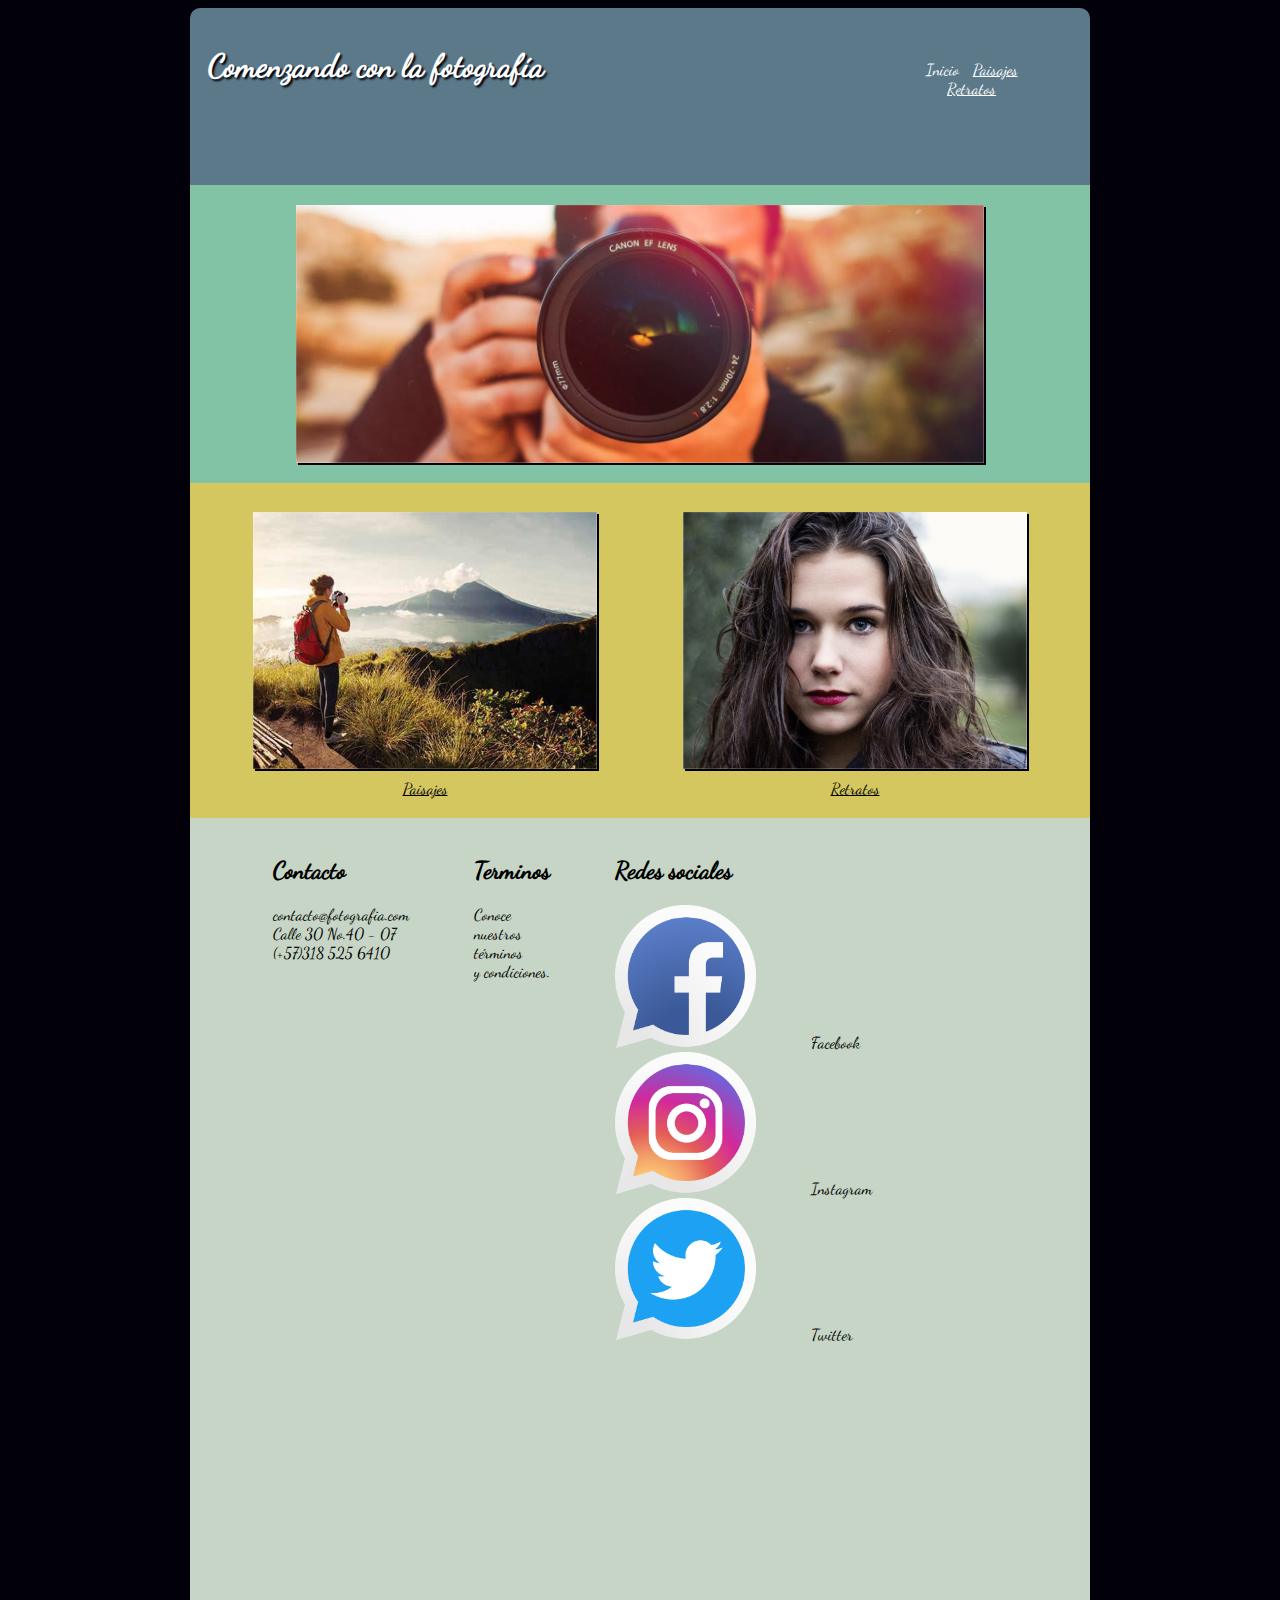
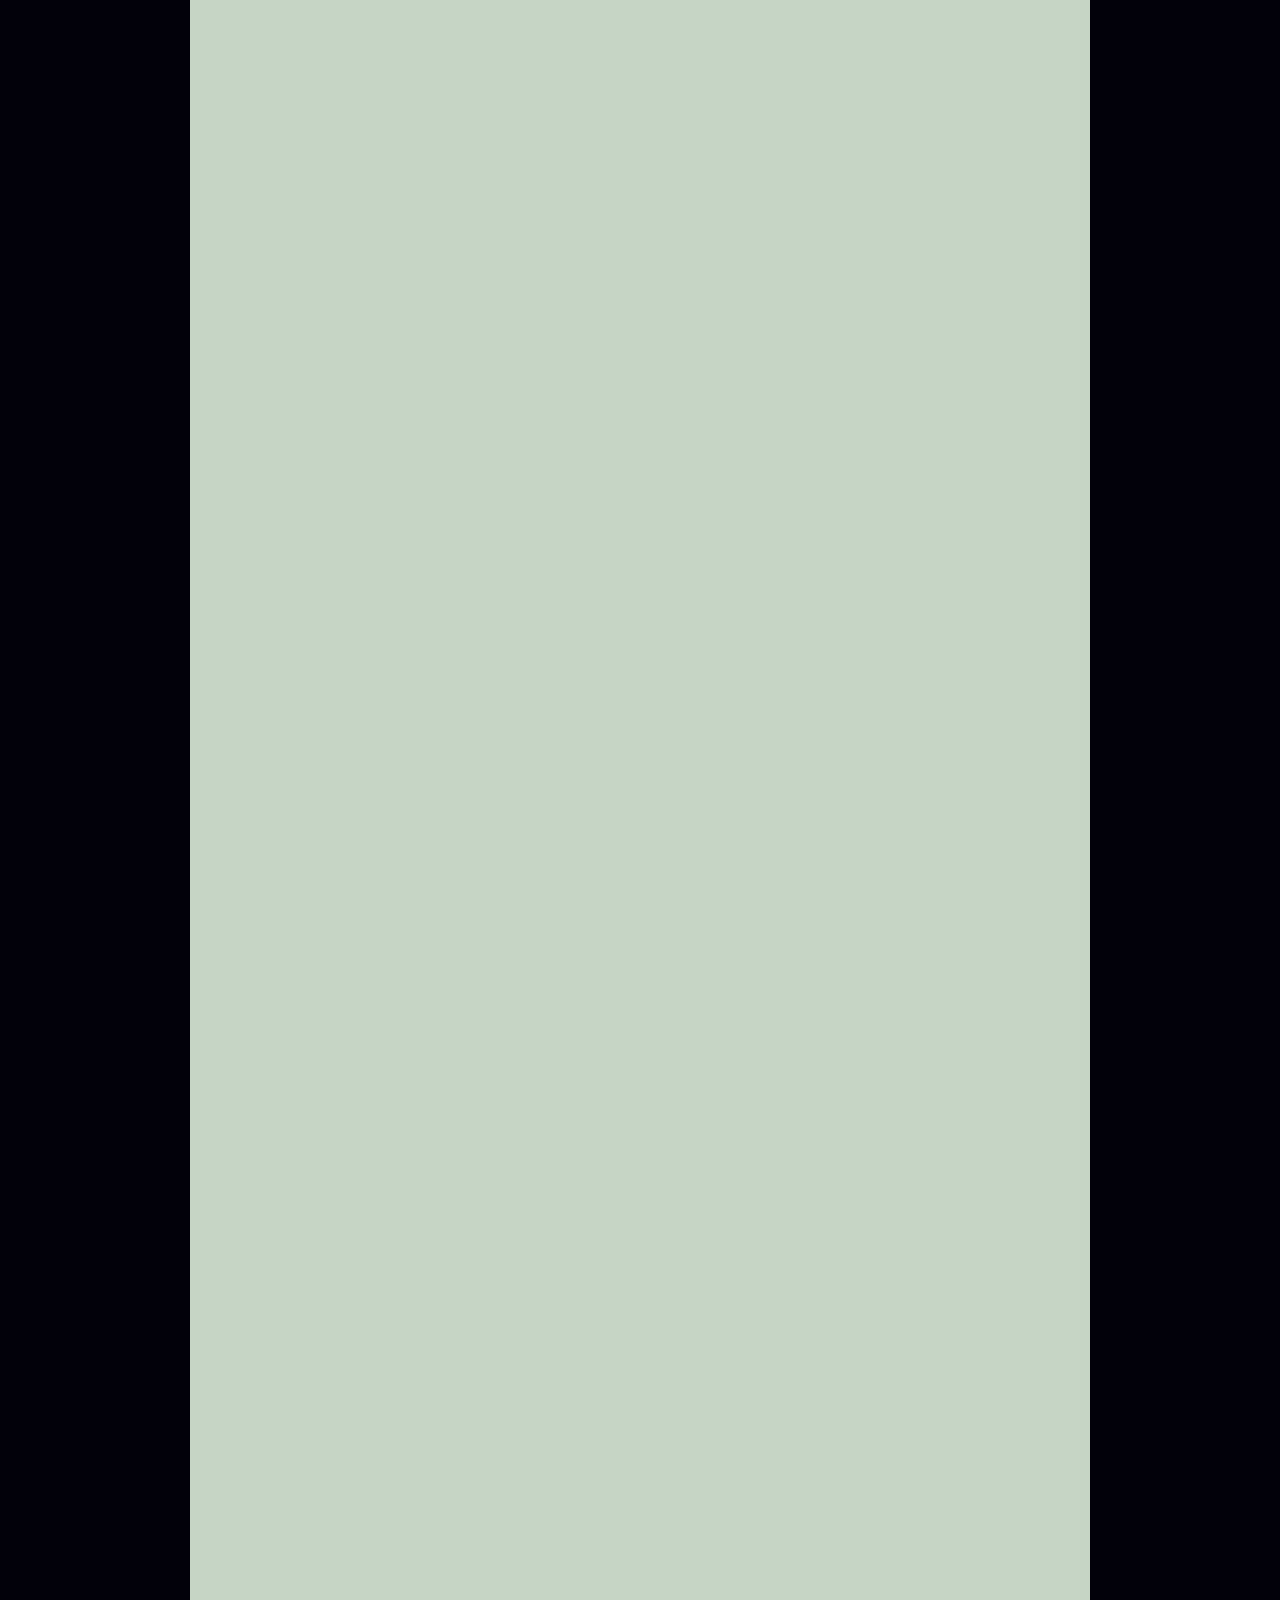
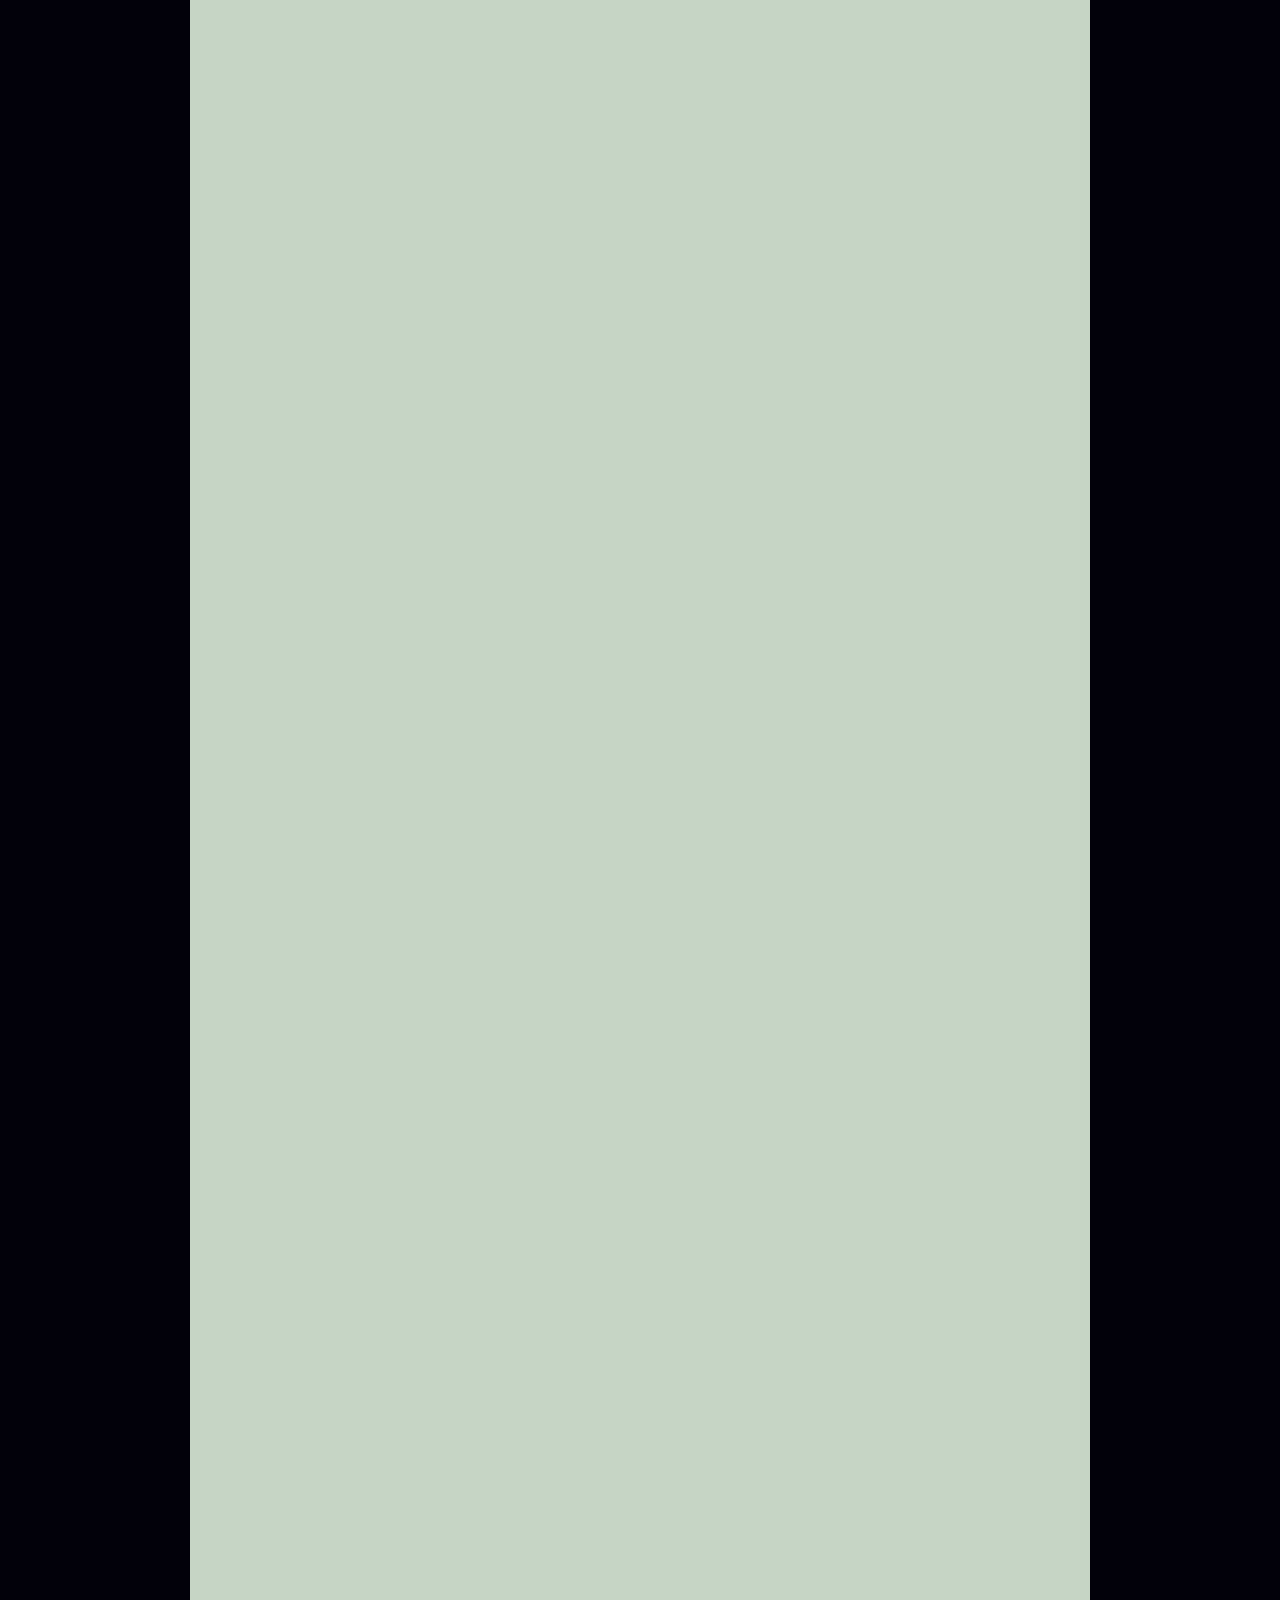
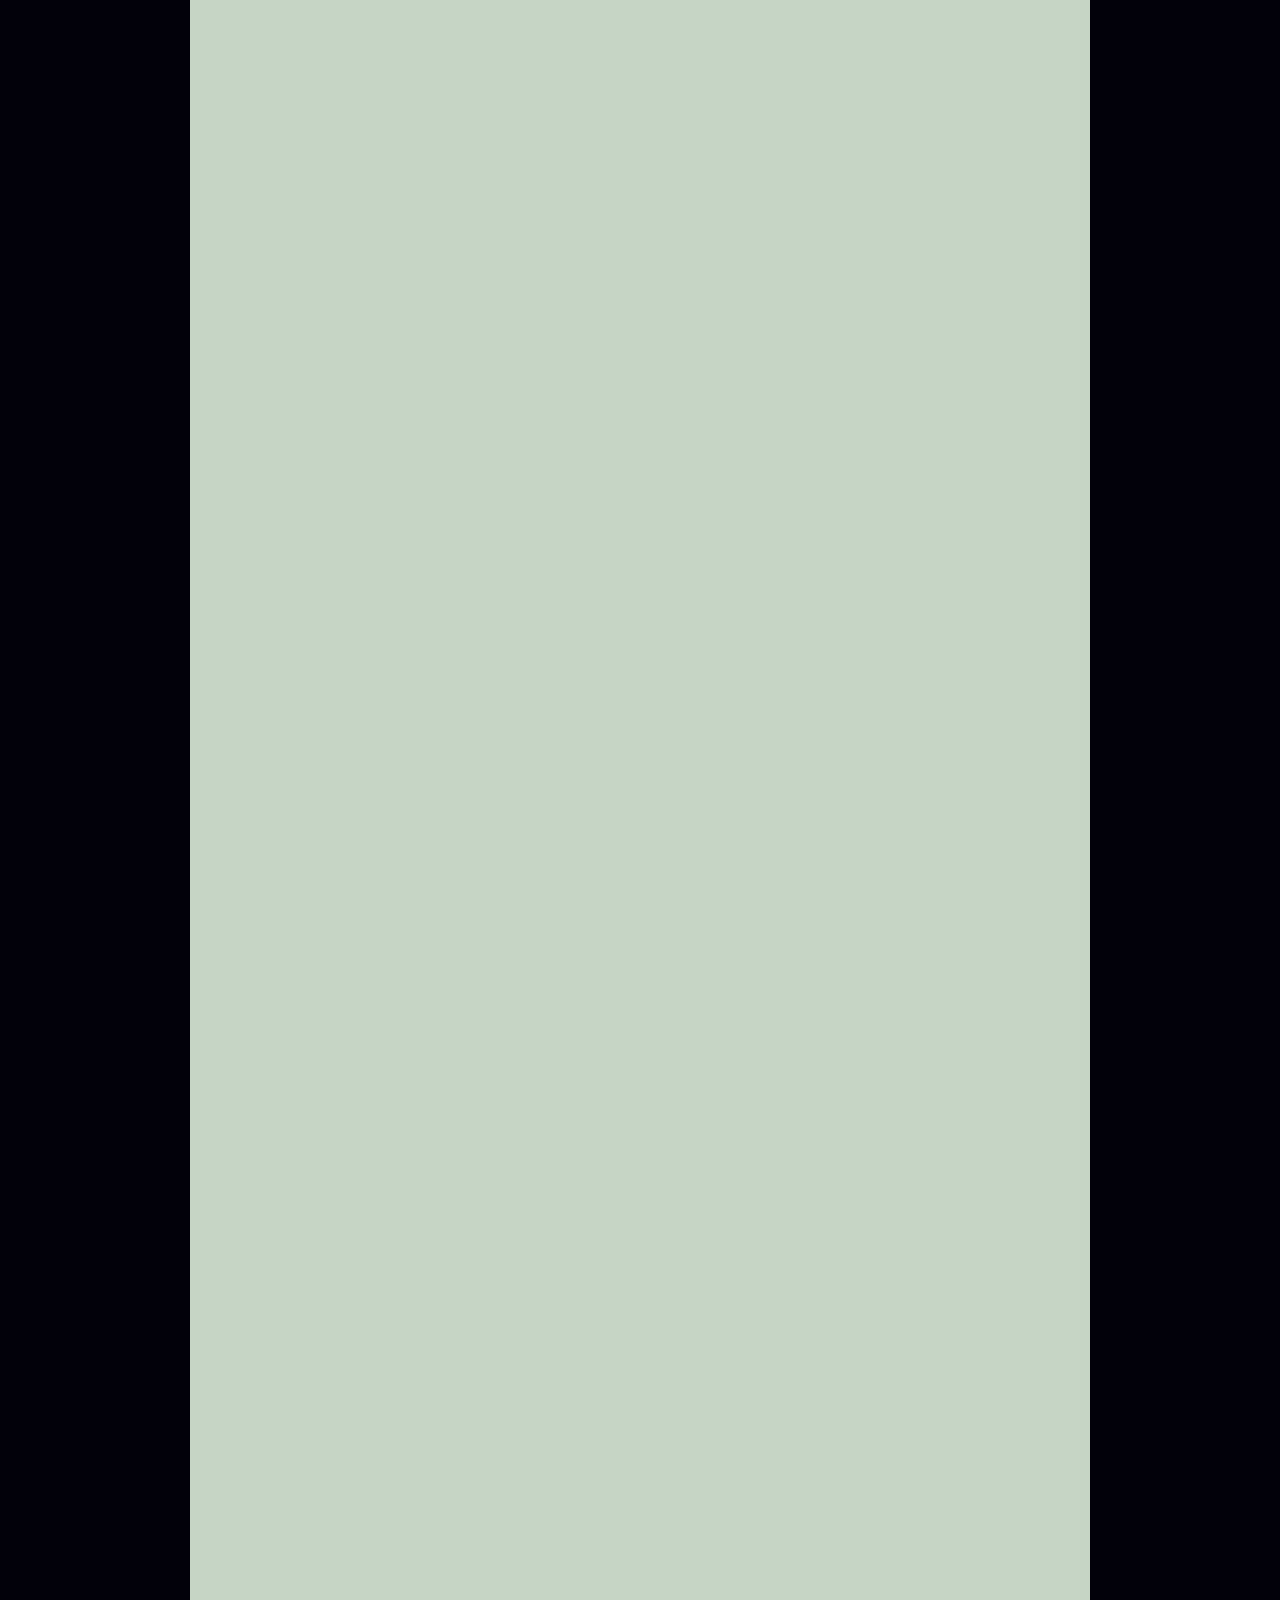
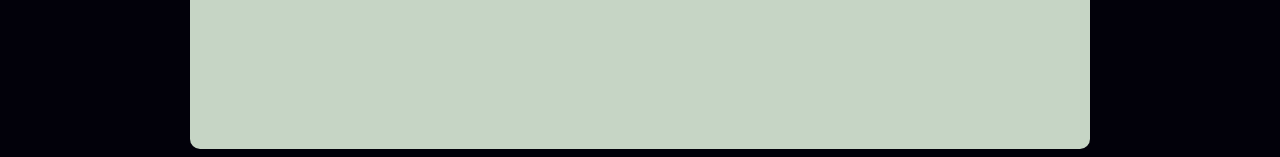
<file: index.html>
<!DOCTAYPE html>
<html>
 <head>
    <meta charset="utf-8">
    <meta name="viewport" content="width=device-width, initial-scale=1.0, user-scalable=yes"/>
    <title>Comenzando con la fotografía</title>
    <link rel="stylesheet" href="css/estilos.css">
 </head>
 <body>
   <div id="contenido">
    <header>
      <div>
      <h1>Comenzando con la fotografía</h1>
      </div>
      <nav id="menu">
          <ul>
            <li><a href="index.html" class="active">Inicio</a></li>
            <li><a href="paisajes.html">Paisajes</a></li>
            <li><a href="retratos.html">Retratos</a></li>
          </ul>
        </nav>
    </header>
     <section id="img1">
        <img src="img/img1.jpg" alt="comenzando con la fotografía">
     </section>
     <section id="img2">
       <div class="imagen2">
         <a href="paisajes.html"><img src="img/img2.jpg" alt="paisajes"><br>Paisajes</a>
       </div>
       <div class="imagen3">
         <a href="retratos.html"><img src="img/img3.jpg" alt="retratos"><br>Retratos</a>
       </div>
     </section>
    <footer>
        <div class="contacto">
          <h2>Contacto</h2>
              <p>
               <a href="mailto:contacto@fotografia.com?subject=feedback">contacto@fotografia.com</a><br>
               Calle 30 No.40 - 07<br>
               (+57)318 525 6410
              </p>
        </div>
        <div class="terminos">
          <h2>Terminos</h2>
          <p>Conoce nuestros términos<br> y condiciones.</p>
        </div>
        <div class="social">
          <h2>Redes sociales</h2>
           <p>
            <a href="https://www.facebook.com/"><img src="img/facebook.png" alt="facebook">Facebook</a><br>
            <a href="https://www.instagram.com/"><img src="img/instagram.png" alt="instagram">Instagram</a><br>
            <a href="https://twitter.com/"><img src="img/twitter.png" alt="twitter">Twitter</a><br>
           </p>
        </div>
        <div class="derechos">
          <h2>Derechos</h2>
          <p>
            Alejandra Melo Salazar<br>
            ©Copyright 2017<br>
          </p>
        </div>
    </footer>
  </div>
 </body>
</html>
</file>
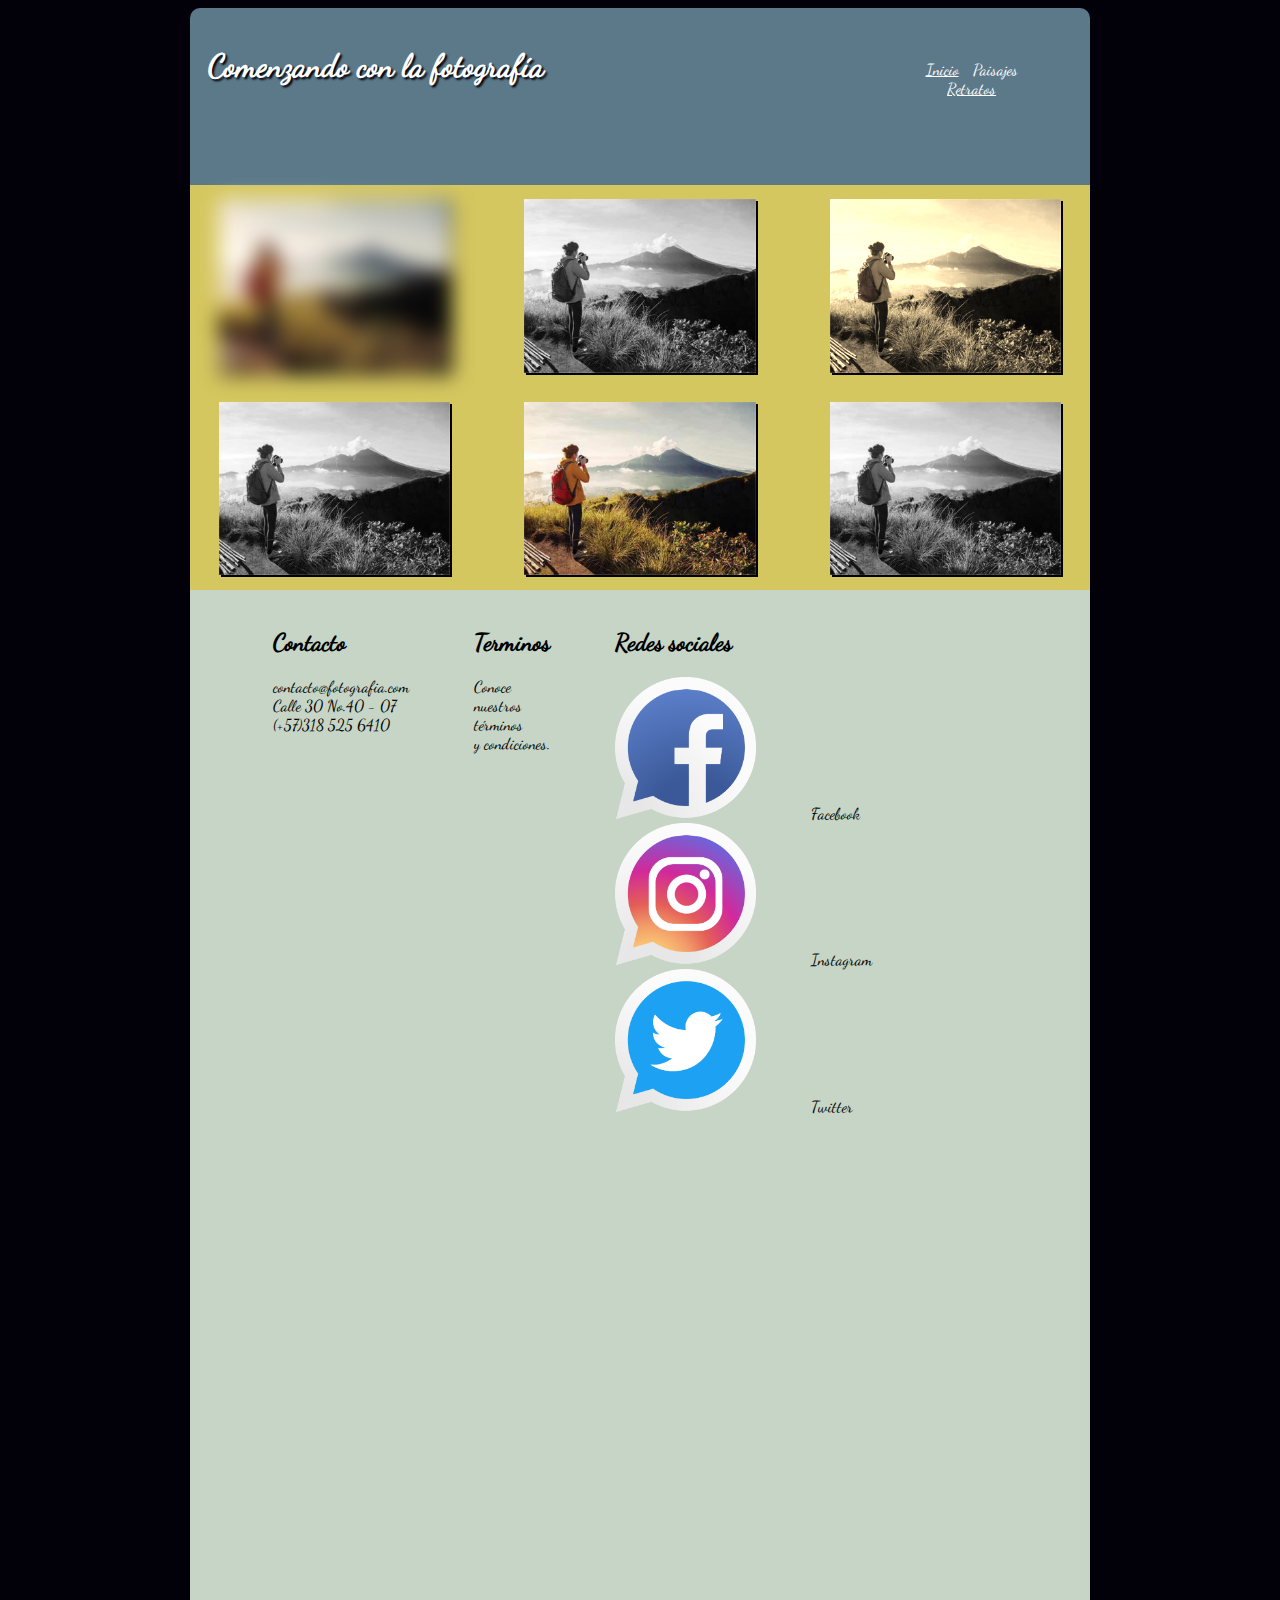
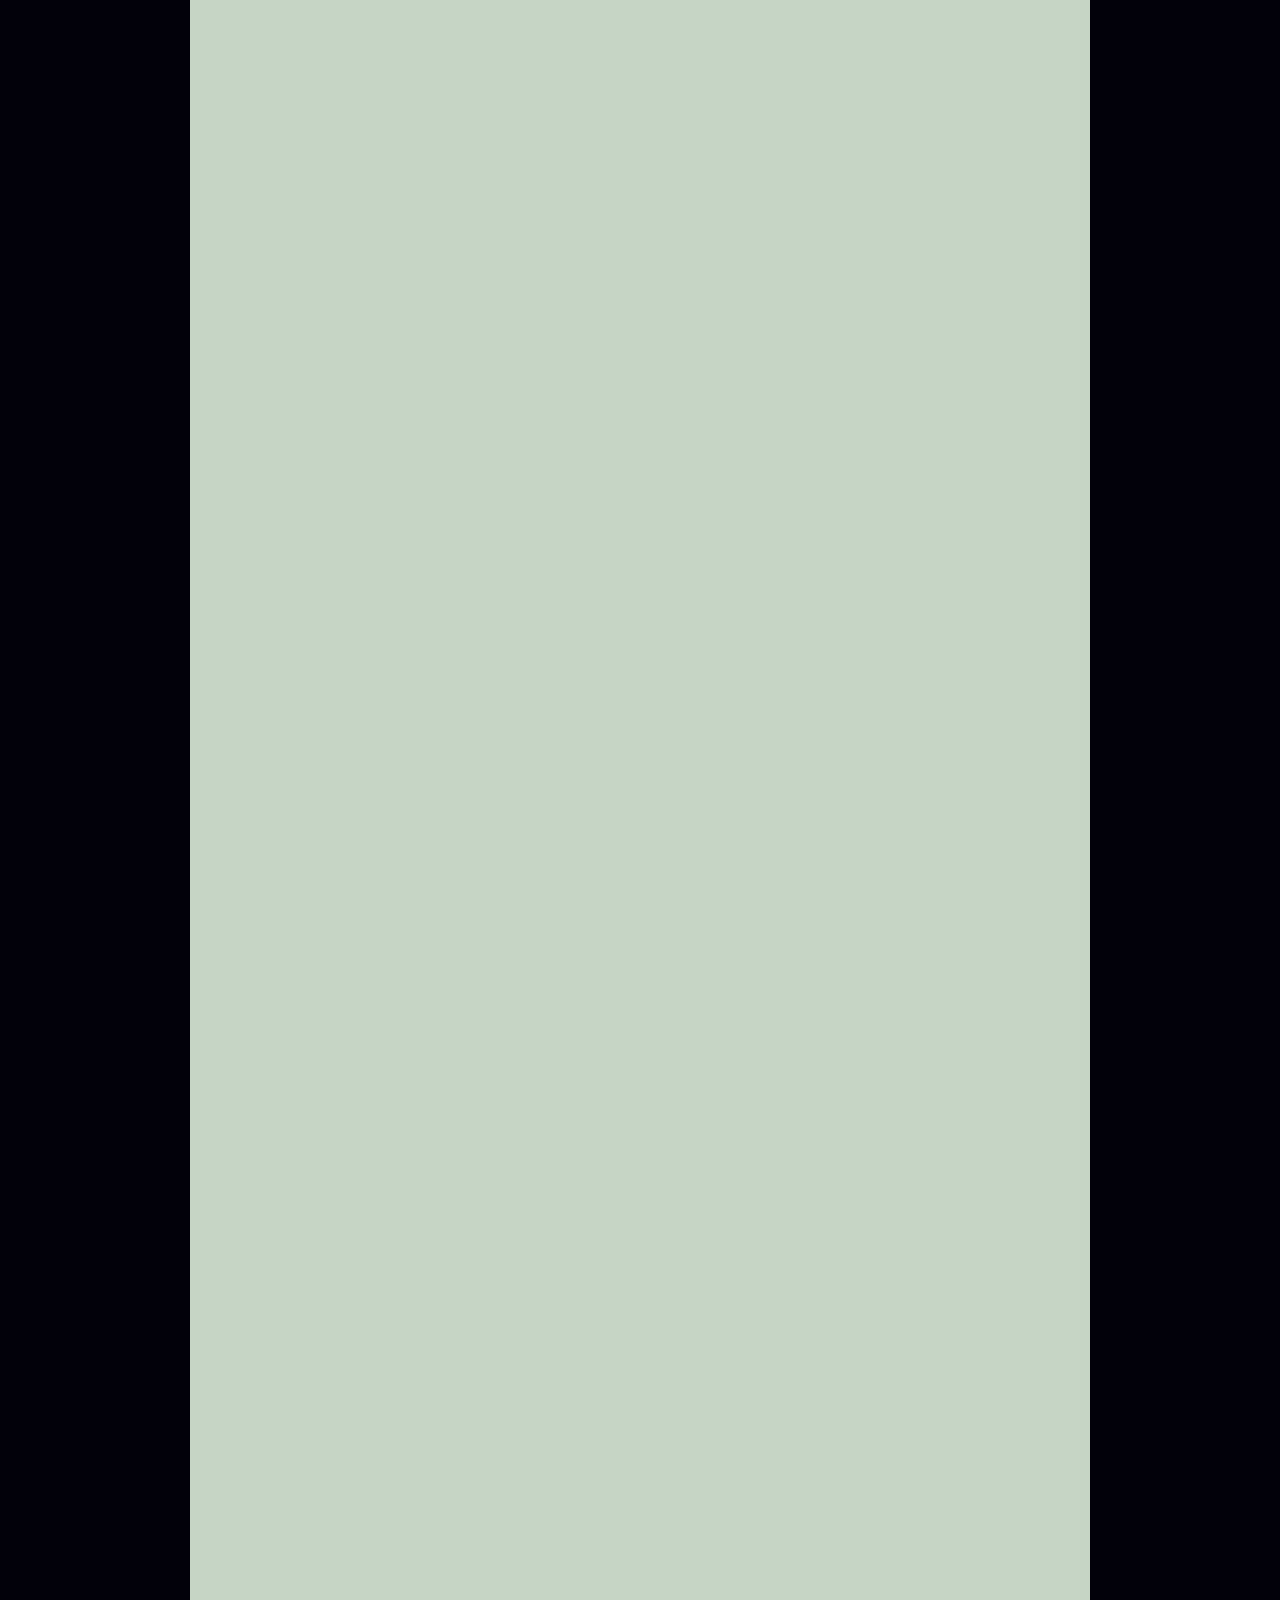
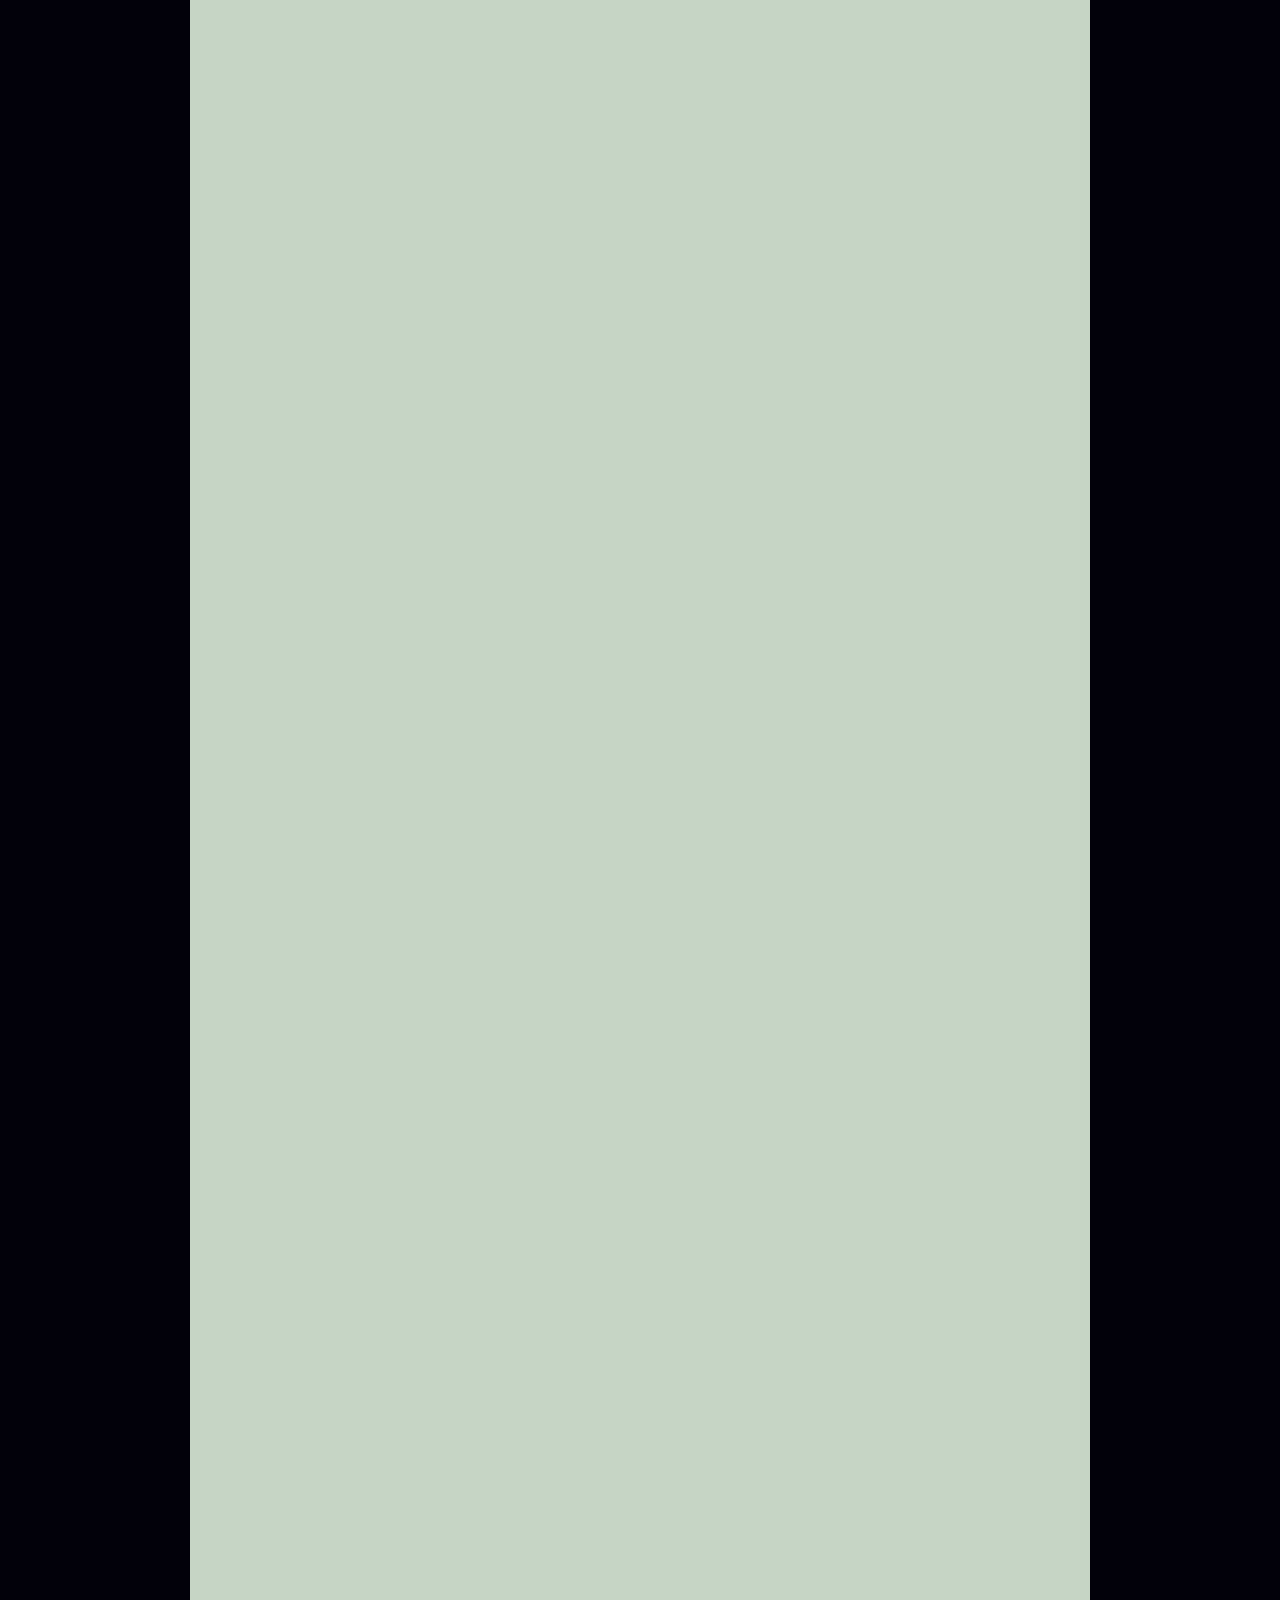
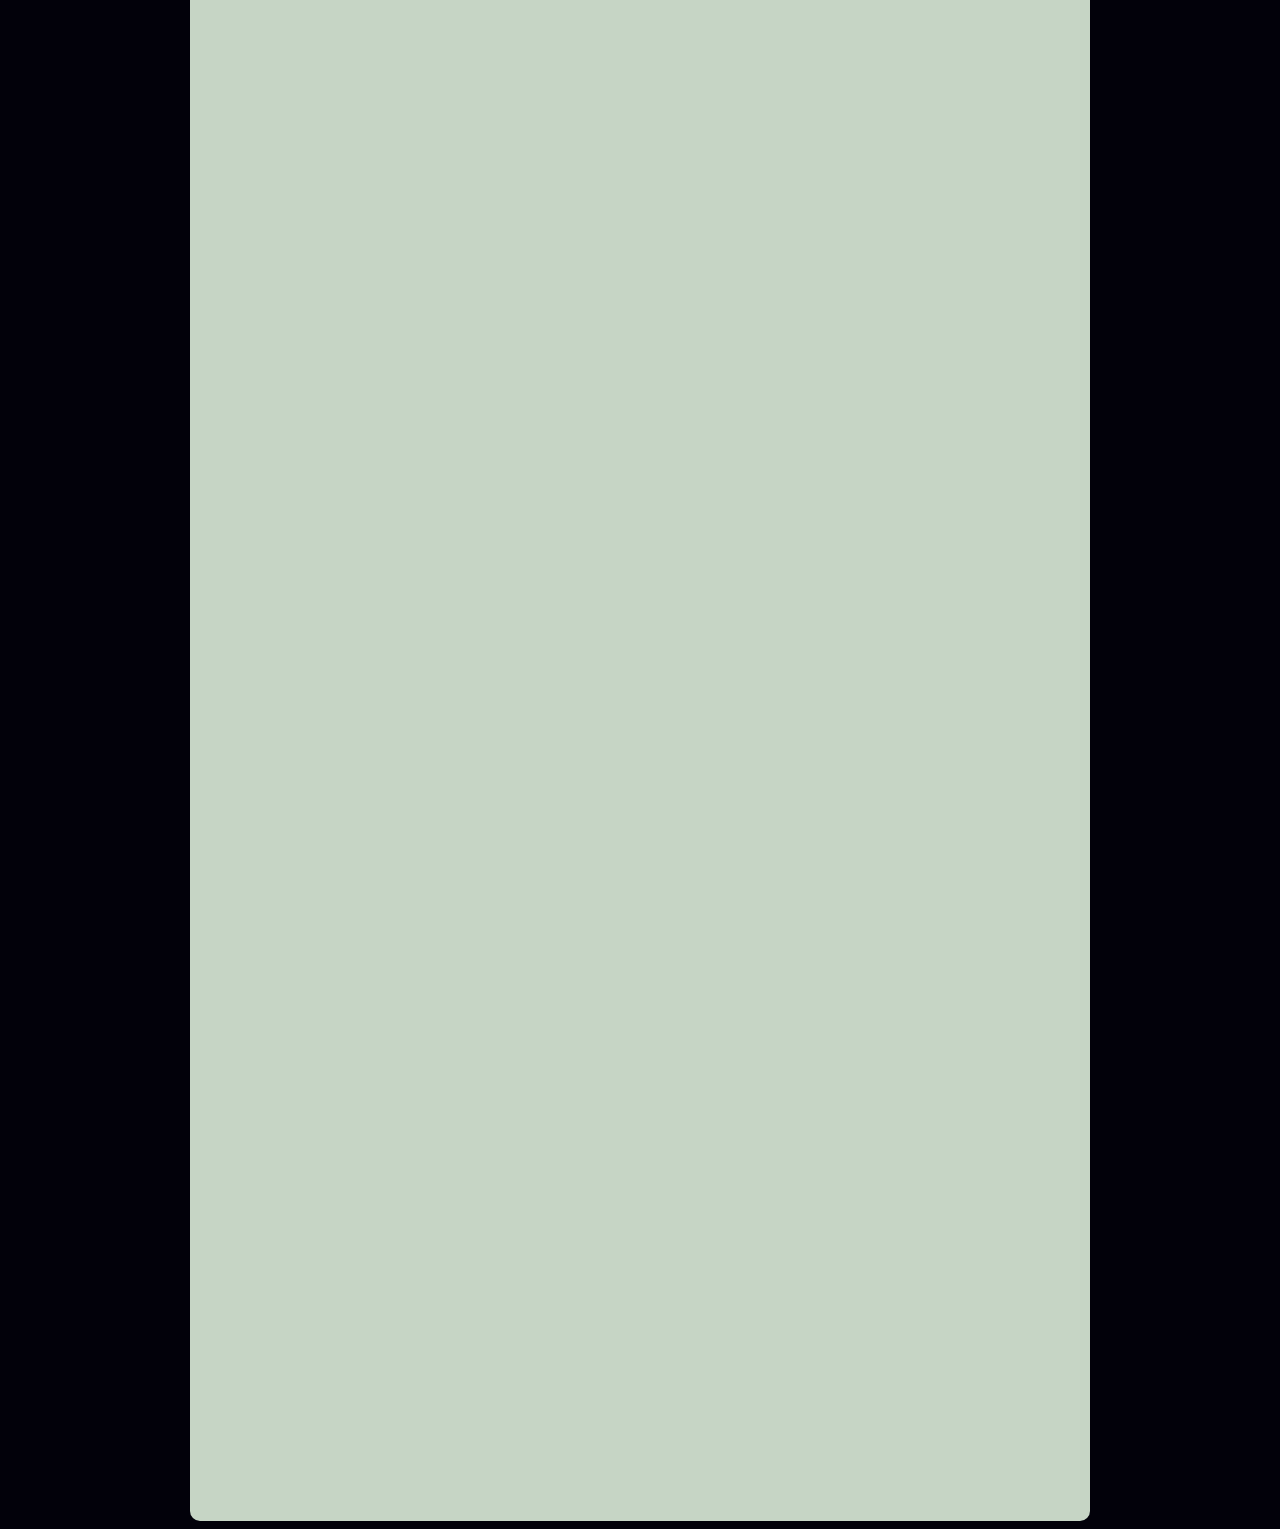
<file: paisajes.html>
<!DOCTAYPE html>
<html>
 <head>
    <meta charset="utf-8">
    <meta name="viewport" content="width=device-width, initial-scale=1.0, user-scalable=yes"/>
    <title>Paisajes</title>
    <link rel="stylesheet" href="css/estilos.css">
 </head>
 <body>
   <div id="contenido">
    <header>
      <div>
      <h1>Comenzando con la fotografía</h1>
      </div>
      <nav id="menu">
          <ul>
            <li><a href="index.html">Inicio</a></li>
            <li><a href="paisajes.html" class="active">Paisajes</a></li>
            <li><a href="retratos.html">Retratos</a></li>
          </ul>
        </nav>
    </header>
    <section id="galeria">
      <div class="g1">
        <img src="img/img2.jpg" alt="paisaje1">
      </div>
      <div class="g2">
        <img src="img/img2.jpg" alt="paisaje2">
      </div>
      <div class="g3">
        <img src="img/img2.jpg" alt="paisaje3">
      </div>
      <div class="g4">
        <img src="img/img2.jpg" alt="paisaje4">
      </div>
      <div class="g5">
        <img src="img/img2.jpg" alt="paisaje5">
      </div>
      <div class="g6">
        <img src="img/img2.jpg" alt="paisaje6">
      </div>
    </section>
    <footer>
        <div class="contacto">
          <h2>Contacto</h2>
              <p>
               <a href="mailto:contacto@fotografia.com?subject=feedback">contacto@fotografia.com</a><br>
               Calle 30 No.40 - 07<br>
               (+57)318 525 6410
              </p>
        </div>
        <div class="terminos">
          <h2>Terminos</h2>
          <p>Conoce nuestros términos<br> y condiciones.</p>
        </div>
        <div class="social">
          <h2>Redes sociales</h2>
           <p>
            <a href="https://www.facebook.com/"><img src="img/facebook.png" alt="facebook">Facebook</a><br>
            <a href="https://www.instagram.com/"><img src="img/instagram.png" alt="instagram">Instagram</a><br>
            <a href="https://twitter.com/"><img src="img/twitter.png" alt="twitter">Twitter</a><br>
           </p>
        </div>
        <div class="derechos">
          <h2>Derechos</h2>
          <p>
            Alejandra Melo Salazar<br>
            ©Copyright 2017<br>
          </p>
        </div>
    </footer>
  </div>
 </body>
</html>
</file>
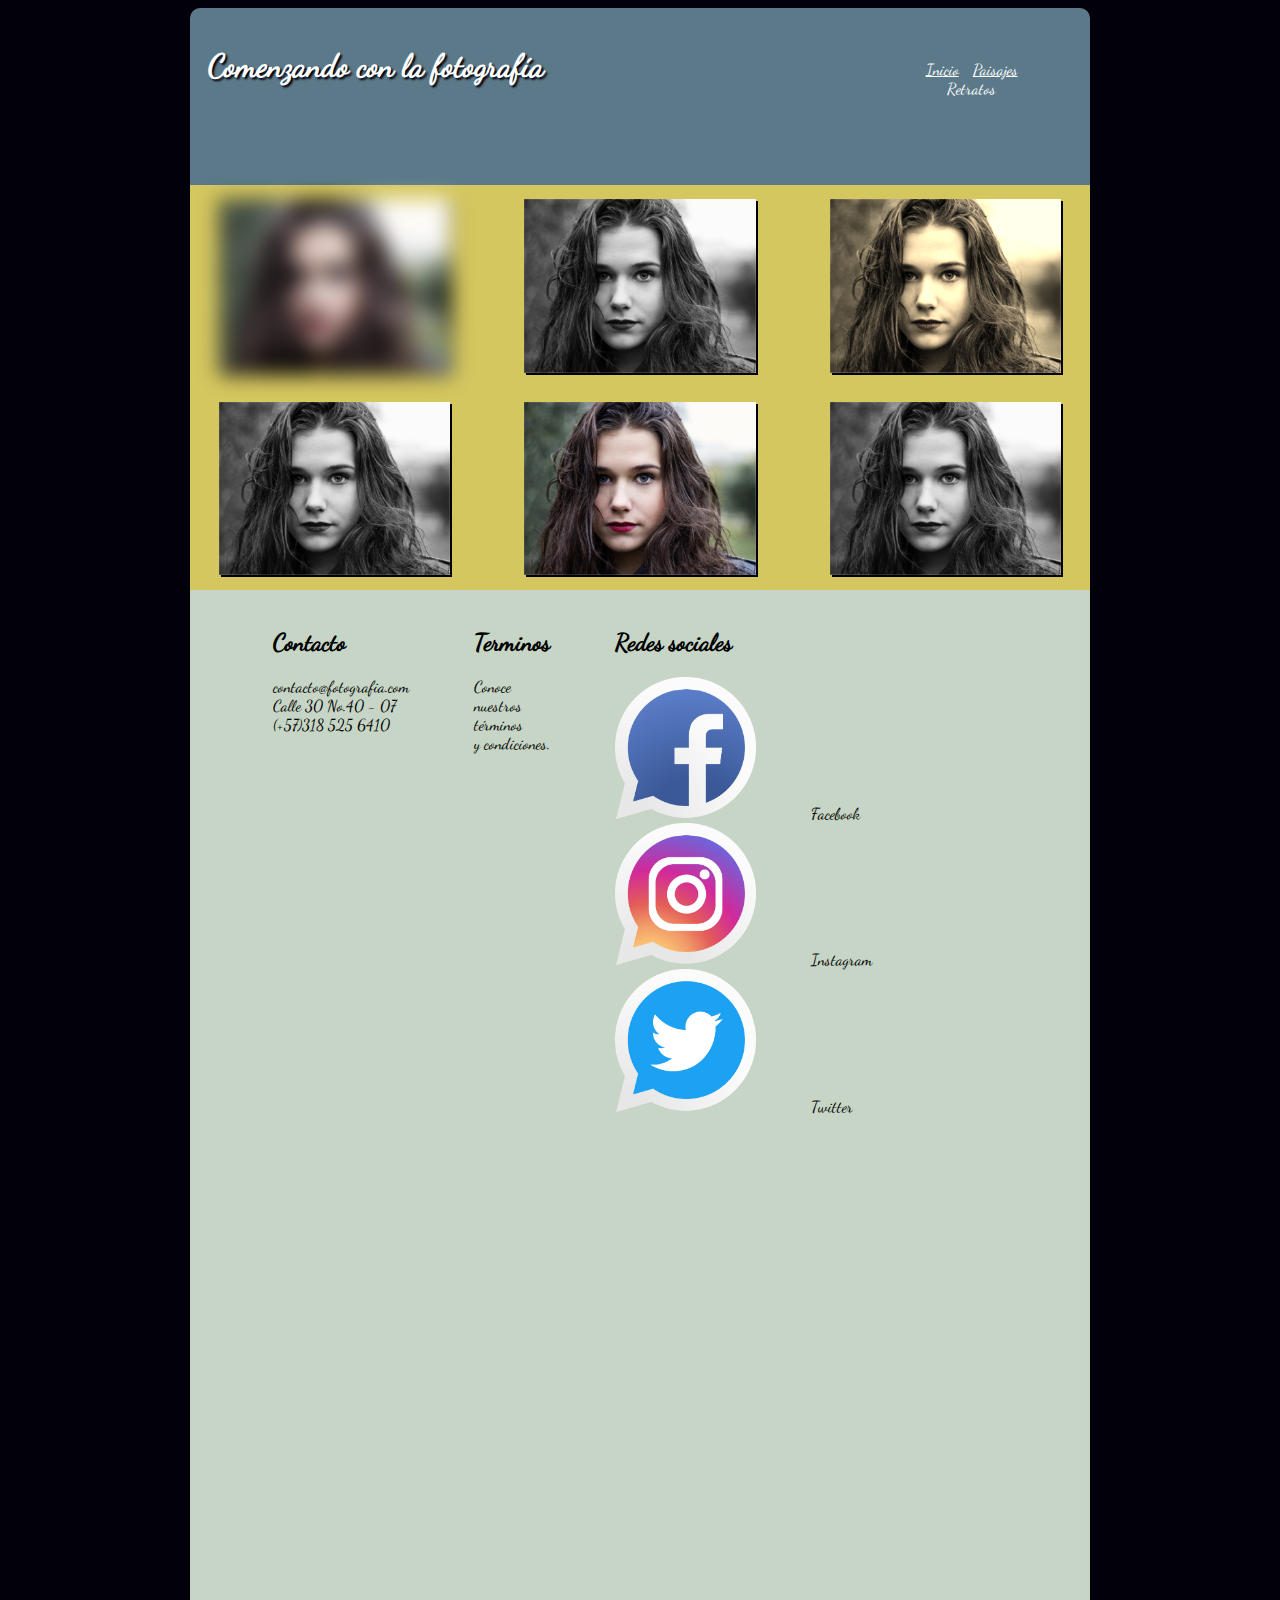
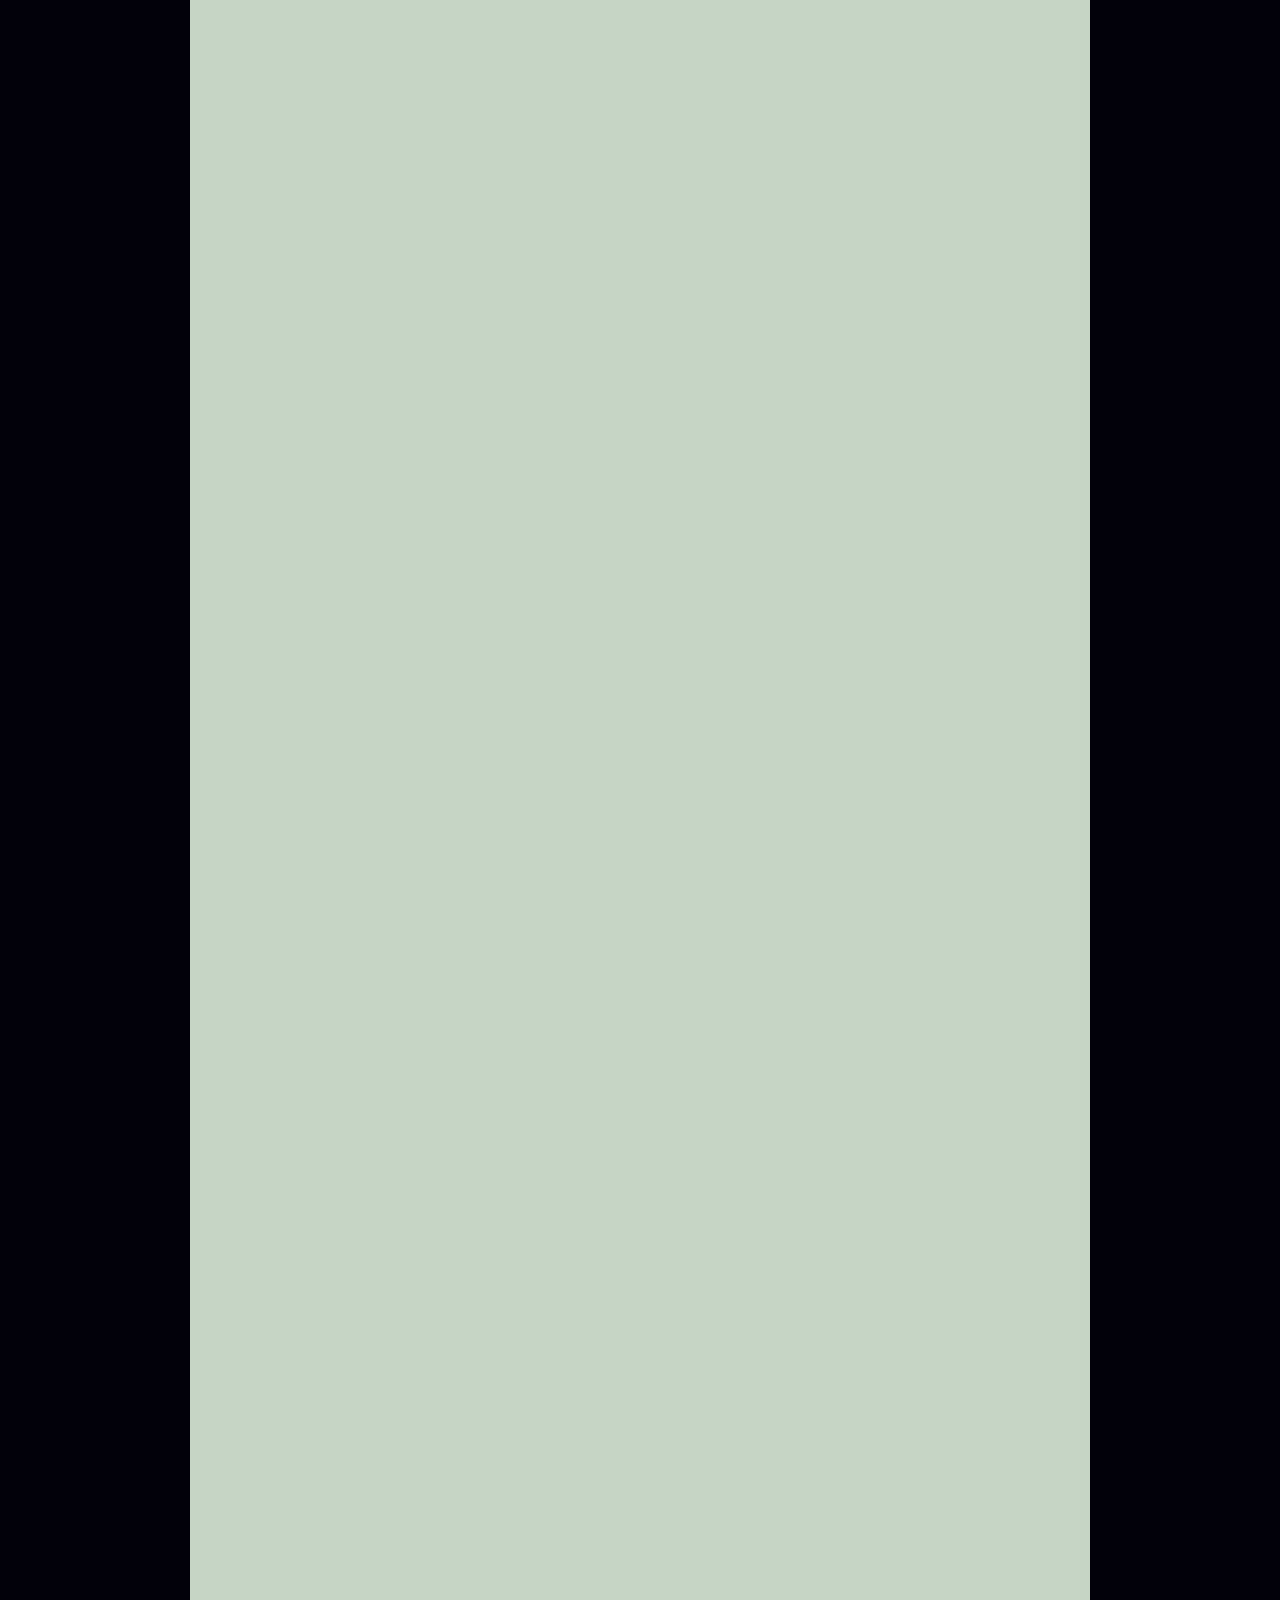
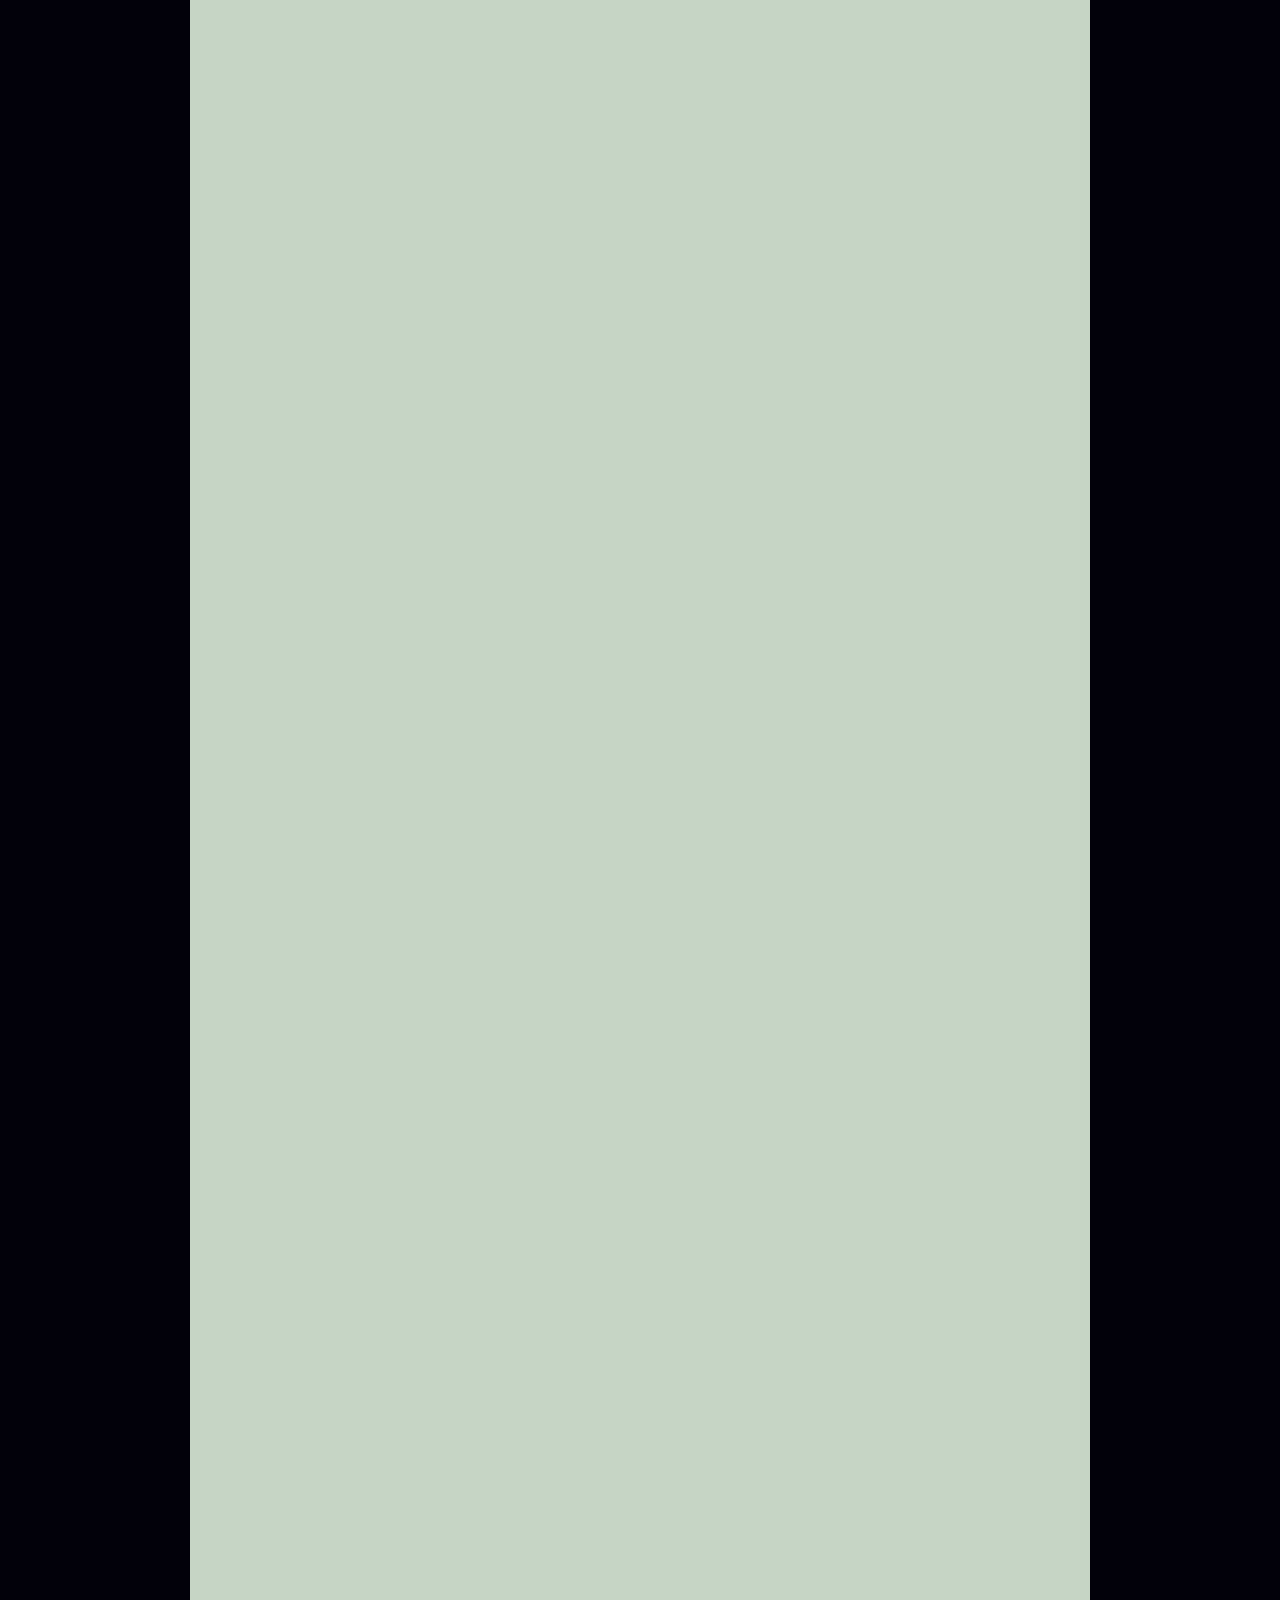
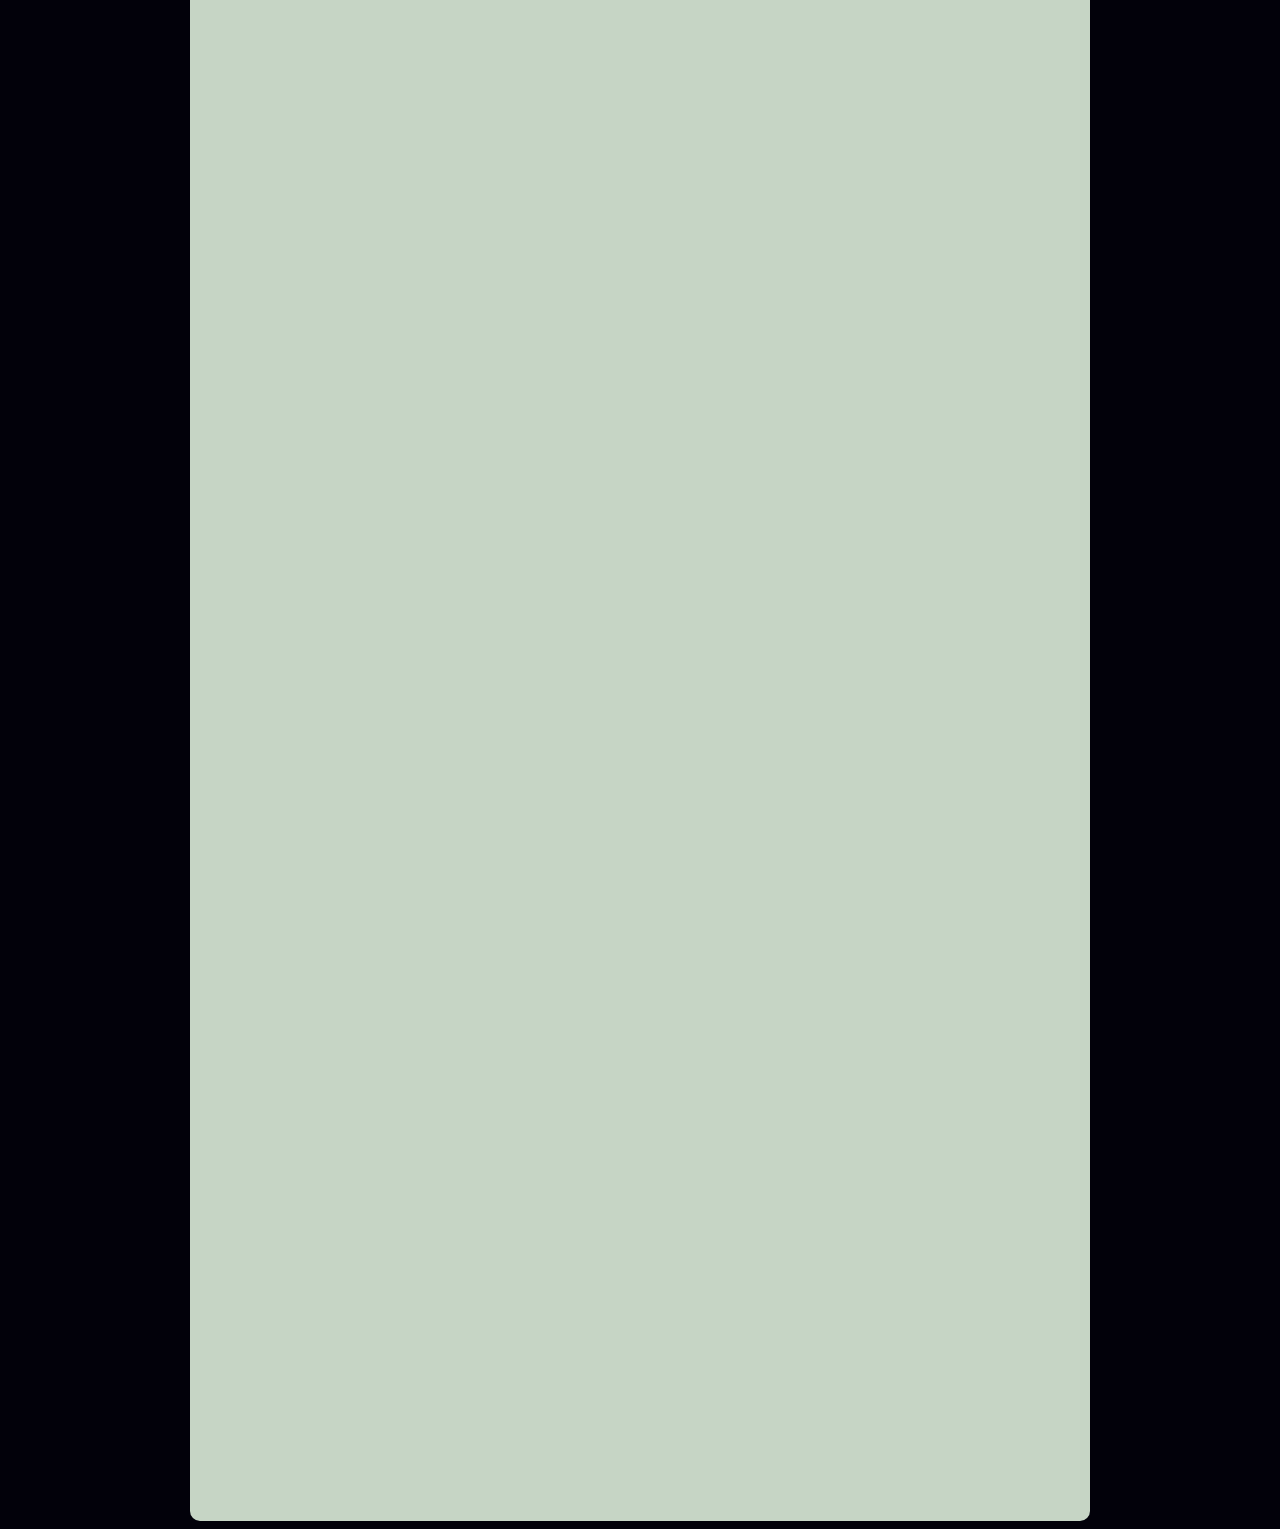
<file: retratos.html>
<!DOCTAYPE html>
<html>
 <head>
    <meta charset="utf-8">
    <meta name="viewport" content="width=device-width, initial-scale=1.0, user-scalable=yes"/>
    <title>Paisajes</title>
    <link rel="stylesheet" href="css/estilos.css">
 </head>
 <body>
   <div id="contenido">
    <header>
      <div>
      <h1>Comenzando con la fotografía</h1>
      </div>
      <nav id="menu">
          <ul>
            <li><a href="index.html">Inicio</a></li>
            <li><a href="paisajes.html" >Paisajes</a></li>
            <li><a href="retratos.html" class="active">Retratos</a></li>
          </ul>
        </nav>
    </header>
    <section id="galeria">
      <div class="g1">
        <img src="img/img3.jpg" alt="retrato1">
      </div>
      <div class="g2">
        <img src="img/img3.jpg" alt="retrato2">
      </div>
      <div class="g3">
        <img src="img/img3.jpg" alt="retrato3">
      </div>
      <div class="g4">
        <img src="img/img3.jpg" alt="retrato4">
      </div>
      <div class="g5">
        <img src="img/img3.jpg" alt="retrato5">
      </div>
      <div class="g6">
        <img src="img/img3.jpg" alt="retrato6">
      </div>
    </section>
    <footer>
        <div class="contacto">
          <h2>Contacto</h2>
              <p>
               <a href="mailto:contacto@fotografia.com?subject=feedback">contacto@fotografia.com</a><br>
               Calle 30 No.40 - 07<br>
               (+57)318 525 6410
              </p>
        </div>
        <div class="terminos">
          <h2>Terminos</h2>
          <p>Conoce nuestros términos<br> y condiciones.</p>
        </div>
        <div class="social">
          <h2>Redes sociales</h2>
           <p>
            <a href="https://www.facebook.com/"><img src="img/facebook.png" alt="facebook">Facebook</a><br>
            <a href="https://www.instagram.com/"><img src="img/instagram.png" alt="instagram">Instagram</a><br>
            <a href="https://twitter.com/"><img src="img/twitter.png" alt="twitter">Twitter</a><br>
           </p>
        </div>
        <div class="derechos">
          <h2>Derechos</h2>
          <p>
            Alejandra Melo Salazar<br>
            ©Copyright 2017<br>
          </p>
        </div>
    </footer>
  </div>
 </body>
</html>
</file>
<file: css/estilos.css>
/*fuentes*/

@font-face {
  font-family:'DancingScript';
	src:url('../fuentes/DancingScript-regular.otf');
}

/*body*/

body{
  font-family:'DancingScript';
  background: #02010a;
  text-align: center;
}

#contenido{
  text-align: center;
}

/*cabecera*/

header{
  background:  #5b7989;
  height: 30%;
  border-radius: 10px 10px 0 0;
}

header h1{
  text-align: center;
  color: white;
  padding: 2%;
  text-shadow:  2px 2px 2px #02010a;
}

/*menu*/

nav{
  padding-right: 5%;
  padding-top: 4%;
  text-align: center;
}

header nav ul{
  padding-left: 5%
}

header nav li{
  display: inline-block;
  padding-left: 10px;
}


header a{
  color: white;
  text-decoration: underline;
}

header a:hover, .active{
  text-decoration: none;
}


/*imagenes*/

#img1{
  background:  #82c3a6;
  text-align: center;
  padding: 20px 20px;
}

#img1 img{
  width: 80%;
}

#img2{
  background: #d5c75f;
  border: 1px;
  padding: 20px 20px;
}

#img2 a{
  color: black;
}

#img2 img{
  width: 80%;
  margin: 2%;
  margin-bottom: 10px;
}

#galeria{
  background:  #d5c75f;
  columns: 3;
  width: 100%;
  }

#galeria img{
  width: 80%;
  margin: 5%;
}


img{
  box-shadow: 2px 2px 0px 0px #02010a;
  -webkit-box-shadow-right: 2px 2px 0px 0px #02010a;
	-moz-box-shadow-right: 2px 2px 0px 0px #02010a;
}

/*filtros imagenes galeria*/

.g1 img{
  -webkit-filter:blur(10px);
  filter: blur(10px);
}

.g2, .g3, .g6 img{
  -webkit-filter:grayscale(100%);
  filter: grayscale(100%);
}

.g5 img{
  -webkit-filter:sepia(90%);
  filter: sepia(90%);
}

/*efectos imagenes*/

.imagen2 img:hover{
  transform: rotate(10deg);
  transition-duration: 1.5s;
  border: 2px;
  box-shadow:2px 2px 0px 0px #82c3a6;
  -webkit-box-shadow-right:2px 2px 0px 0px #82c3a6;
  -moz-box-shadow-right:2px 2px 0px 0px #82c3a6;
}

.imagen3 img:hover{
  transform: translate(20px,-5px);
  transition-duration: 1.5s;
  border: 2px;
  box-shadow:2px 2px 0px 0px #82c3a6;
  -webkit-box-shadow-right:2px 2px 0px 0px #82c3a6;
  -moz-box-shadow-right:2px 2px 0px 0px #82c3a6;
}

/*pie de pagina*/

footer{
    background: #C6d5c5;
    border-radius: 0 0 10px 10px;
    text-align: left;
    padding: 2%;
}

.contacto, .terminos, .social, .derechos{
  margin-left: 65px;
}

.contacto a, .social a{
  text-decoration: none;
  color: black;
}

.social img{
  height: 2.5%;
  padding-right: 3%;
  box-shadow: none;
}


/*version versión desktop*/

@media (min-width: 900px){
  #contenido{
    margin: 0 auto;
    width: 900px;
  }
  nav{
    float: right;
  }
  header{
    height: 20%;
  }
  header h1{
    float: left;
  }
  #img2{
    display: flex;
    flex-direction: row;
  }
  footer{
    display: flex;
    flex-direction: row;
  }
}

/*version versión movil*/

@media (max-width: 900px){
  #contenido{
    width: 100%;
  }

  #img1{
    text-align: center;
  }
  #img2{
    display: flex;
    flex-direction:column ;
  }
  #img2 img{
    width: 80%;
    text-align: center;
  }

  #galeria{
    background:  #d5c75f;
    columns: 1;
  }
}
</file>
